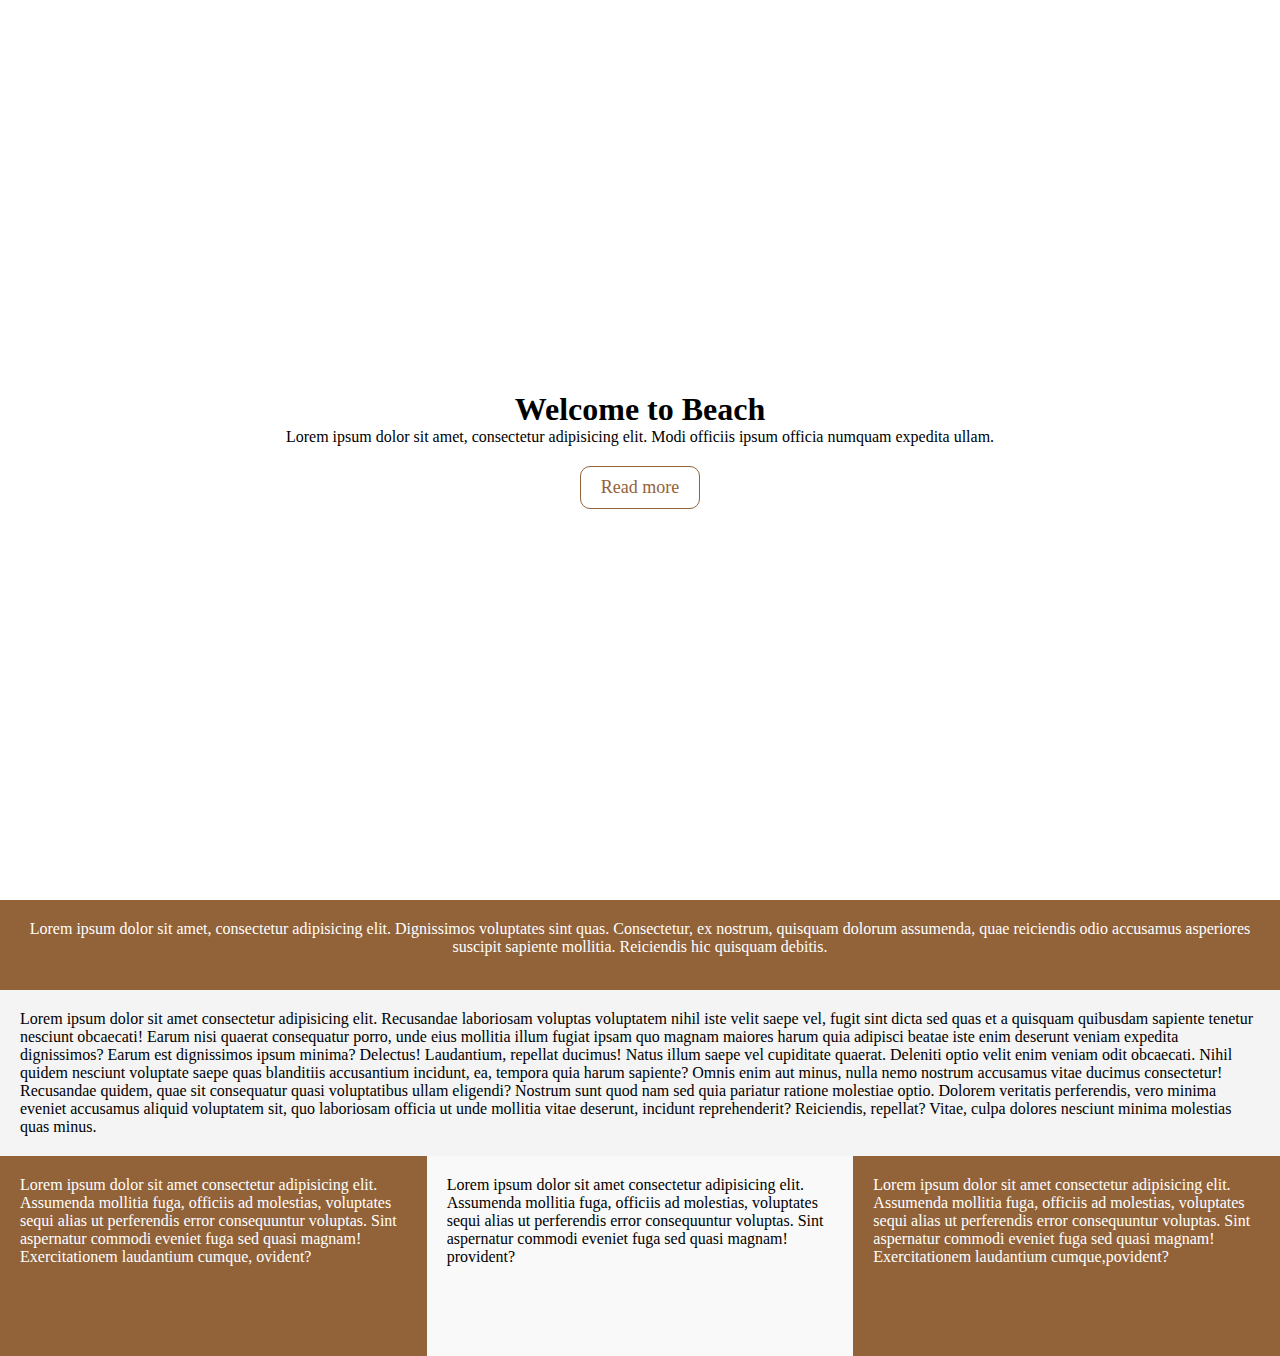
<file: FlexBox Layout/index.html>
<!DOCTYPE html>
<html lang="en">
<head>
    <meta charset="UTF-8">
    <meta name="viewport" content="width=device-width, initial-scale=1.0">
    <link rel="stylesheet" href="css/style.css">
    <title>My first page</title>
    
</head>
<body>
    <header id=""showcase">
        <h1>Welcome to Beach</h1>
        <p>Lorem ipsum dolor sit amet, consectetur adipisicing elit. Modi officiis ipsum officia numquam expedita ullam. </p>
        <a href="#" class="button"> Read more</a>
    
    </header>
    <section id="section-a">
        <p>
            Lorem ipsum dolor sit amet, consectetur adipisicing elit.
             Dignissimos voluptates sint quas. Consectetur, ex nostrum, 
             quisquam dolorum assumenda, quae reiciendis odio accusamus
              asperiores suscipit sapiente mollitia. Reiciendis hic quisquam debitis.
        </p>
    </section>
    <section id="section-b">
        <p>
            Lorem ipsum dolor sit amet consectetur adipisicing elit. Recusandae laboriosam voluptas voluptatem nihil iste velit saepe vel, fugit sint dicta sed quas et a quisquam quibusdam sapiente tenetur nesciunt obcaecati!
            Earum nisi quaerat consequatur porro, unde eius mollitia illum fugiat ipsam quo magnam maiores harum quia adipisci beatae iste enim deserunt veniam expedita dignissimos? Earum est dignissimos ipsum minima? Delectus!
            Laudantium, repellat ducimus! Natus illum saepe vel cupiditate quaerat. Deleniti optio velit enim veniam odit obcaecati. Nihil quidem nesciunt voluptate saepe quas blanditiis accusantium incidunt, ea, tempora quia harum sapiente?
            Omnis enim aut minus, nulla nemo nostrum accusamus vitae ducimus consectetur! Recusandae quidem, quae sit consequatur quasi voluptatibus ullam eligendi? Nostrum sunt quod nam sed quia pariatur ratione molestiae optio.
            Dolorem veritatis perferendis, vero minima eveniet accusamus aliquid voluptatem sit, quo laboriosam officia ut unde mollitia vitae deserunt, incidunt reprehenderit? Reiciendis, repellat? Vitae, culpa dolores nesciunt minima molestias quas minus.
        </p>
    </section>

    <section id="section-c">
        <div class="Box-1">Lorem ipsum dolor sit amet consectetur adipisicing elit. Assumenda mollitia fuga, officiis ad molestias, voluptates sequi alias ut perferendis error consequuntur voluptas. Sint aspernatur commodi eveniet fuga sed quasi magnam!
        Exercitationem laudantium cumque, ovident?
        </div>
        <div class="Box-2">Lorem ipsum dolor sit amet consectetur adipisicing elit. Assumenda mollitia fuga, officiis ad molestias, voluptates sequi alias ut perferendis error consequuntur voluptas. Sint aspernatur commodi eveniet fuga sed quasi magnam!
             provident?
           </div>
        <div class="Box-3">Lorem ipsum dolor sit amet consectetur adipisicing elit. Assumenda mollitia fuga, officiis ad molestias, voluptates sequi alias ut perferendis error consequuntur voluptas. Sint aspernatur commodi eveniet fuga sed quasi magnam!
            Exercitationem laudantium cumque,povident?
            </div></div>
        </section>    
</body>
</html>
</file>
<file: FlexBox Layout/css/style.css>
*{
    margin: 0;
    padding: 0;
    font-family: Century Gothic;
}
header{
   background-image: url(https://image.freepik.com/free-photo/soft-wave-sandy-beach_28668-189.jpg);
   background-size: cover;
    background-position: center;
    height: 100vh;
    display: flex;
    flex-direction: column;
    justify-content: center;
    align-items: center;
    text-align: center;
    padding: 0 20px;
    }
    
    
    .button{
        font-size: 18px;
    text-decoration: none;
    color: #926239;
    border: #926239 1px solid;
    padding: 10px 20px;
    border-radius: 10px;
    margin-top: 20px;
    }
    #section-a{
       padding: 20px;
       height: 50px;
    background: #926239;
    color: #fff;
    text-align: center;
    }
   
    #section-b{
        padding: 20px;
        height: 150x;
    background: #f4f4f4;
    display: inline-block;
    }


    #section-c{
        margin: 0;
        padding: 0;
    display: flex;
    }
    .Box-1{
        background: #926239;
    color: #fff;
    height: 160px;
   
    width: 33%;
    padding: 20px;
    margin: 0;
    }
    .Box-2{
        color:black;
        background-color: #f9f9f9;;
        height: 160px;
    width: 33%;
    padding: 20px;
    margin: 0;
    

    }
    .Box-3{
        background: #926239;
        color: #fff;
        height: 160px;
    width: 33%;
    padding: 20px;
    margin: 0;

    }
</file>
